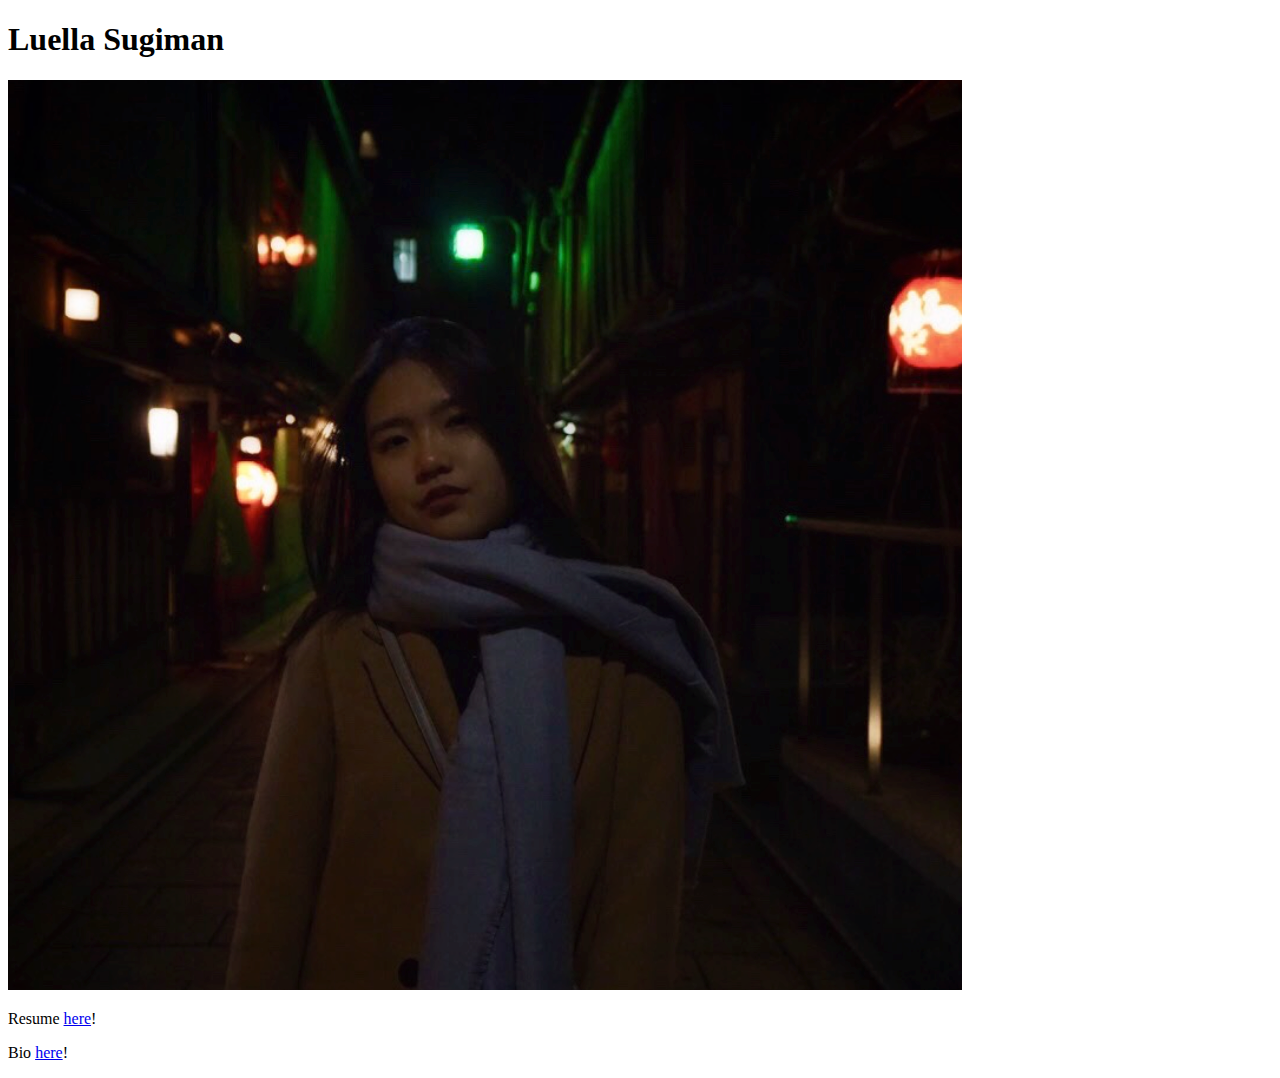
<file: index.html>
<!DOCTYPE html>
<html lang="en">

    <head>
    
        <meta charset="utf-8">
        
        <title>Luella Sugiman</title>
        <meta name="description" content="Luella's index">
        
        <link rel="stylesheet" href="page.css">
        
    </head>
    
    <body>
    
    <h1>Luella Sugiman</h1>
        
    <img src="profile.png" alt="My profile picture">
        
        <p>Resume <a href="resume.html">here</a>!</p>
        
        <p>Bio <a href="bio.html">here</a>!</p>
    
    </body>
    
</html>
</file>
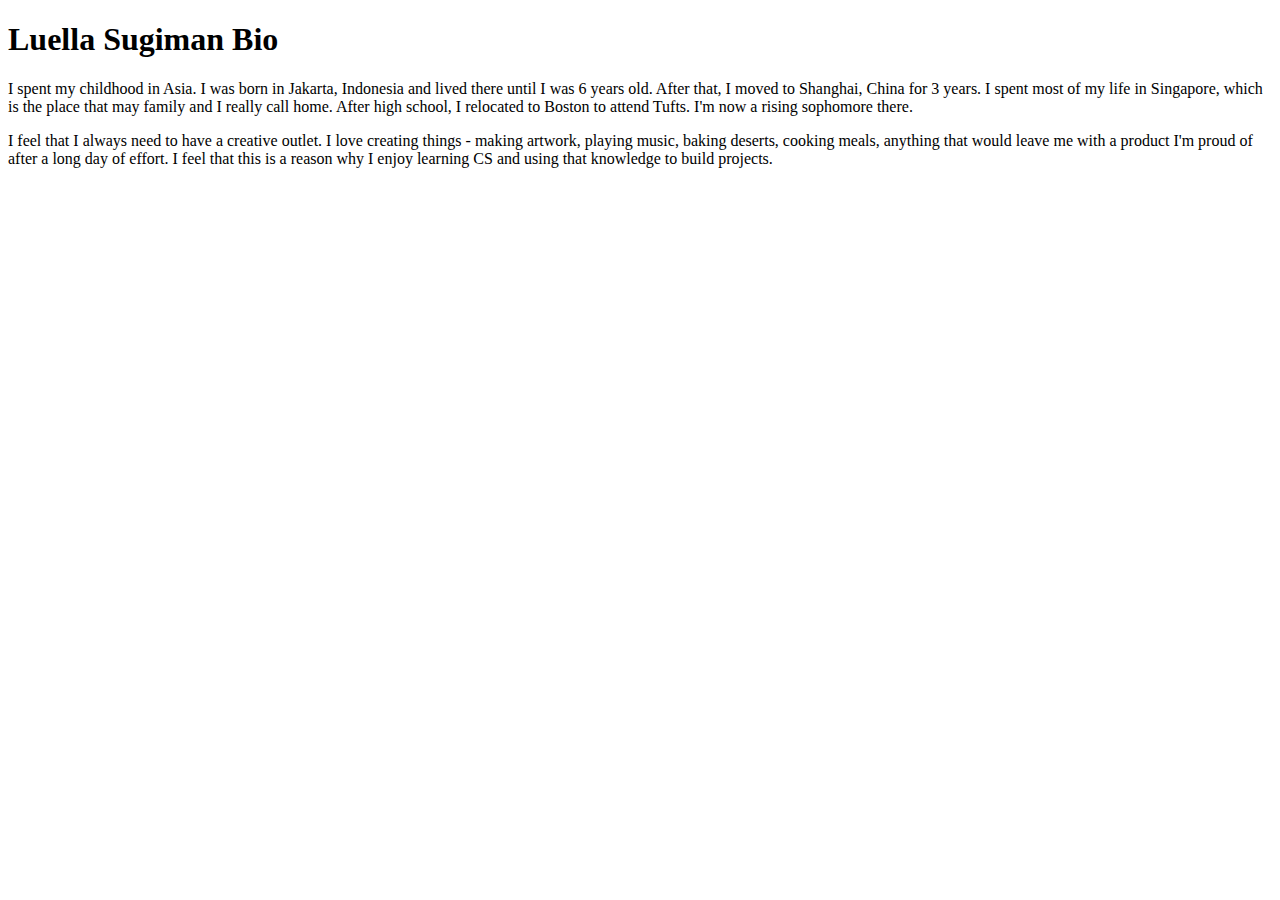
<file: bio.html>
<!DOCTYPE html>
<html lang="en">

    <head>
    
        <meta charset="utf-8">
        
        <title>Luella Sugiman</title>
        <meta name="description" content="Luella's bio">
        
        <link rel="stylesheet" href="page.css">
        
    </head>
    
    <body>
    
        <h1>Luella Sugiman Bio</h1>
        
        <p>
            I spent my childhood in Asia. I was born in Jakarta, Indonesia and lived there until I was 6 years old. After that, I moved to Shanghai, China for 3 years. I spent most of my life in Singapore, which is the place that may family and I really call home. After high school, I relocated to Boston to attend Tufts. I'm now a rising sophomore there.
        </p>
        <p>
            I feel that I always need to have a creative outlet. I love creating things - making artwork, playing music, baking deserts, cooking meals, anything that would leave me with a product I'm proud of after a long day of effort. I feel that this is a reason why I enjoy learning CS and using that knowledge to build projects.
        </p>
    
    </body>

</html>
</file>
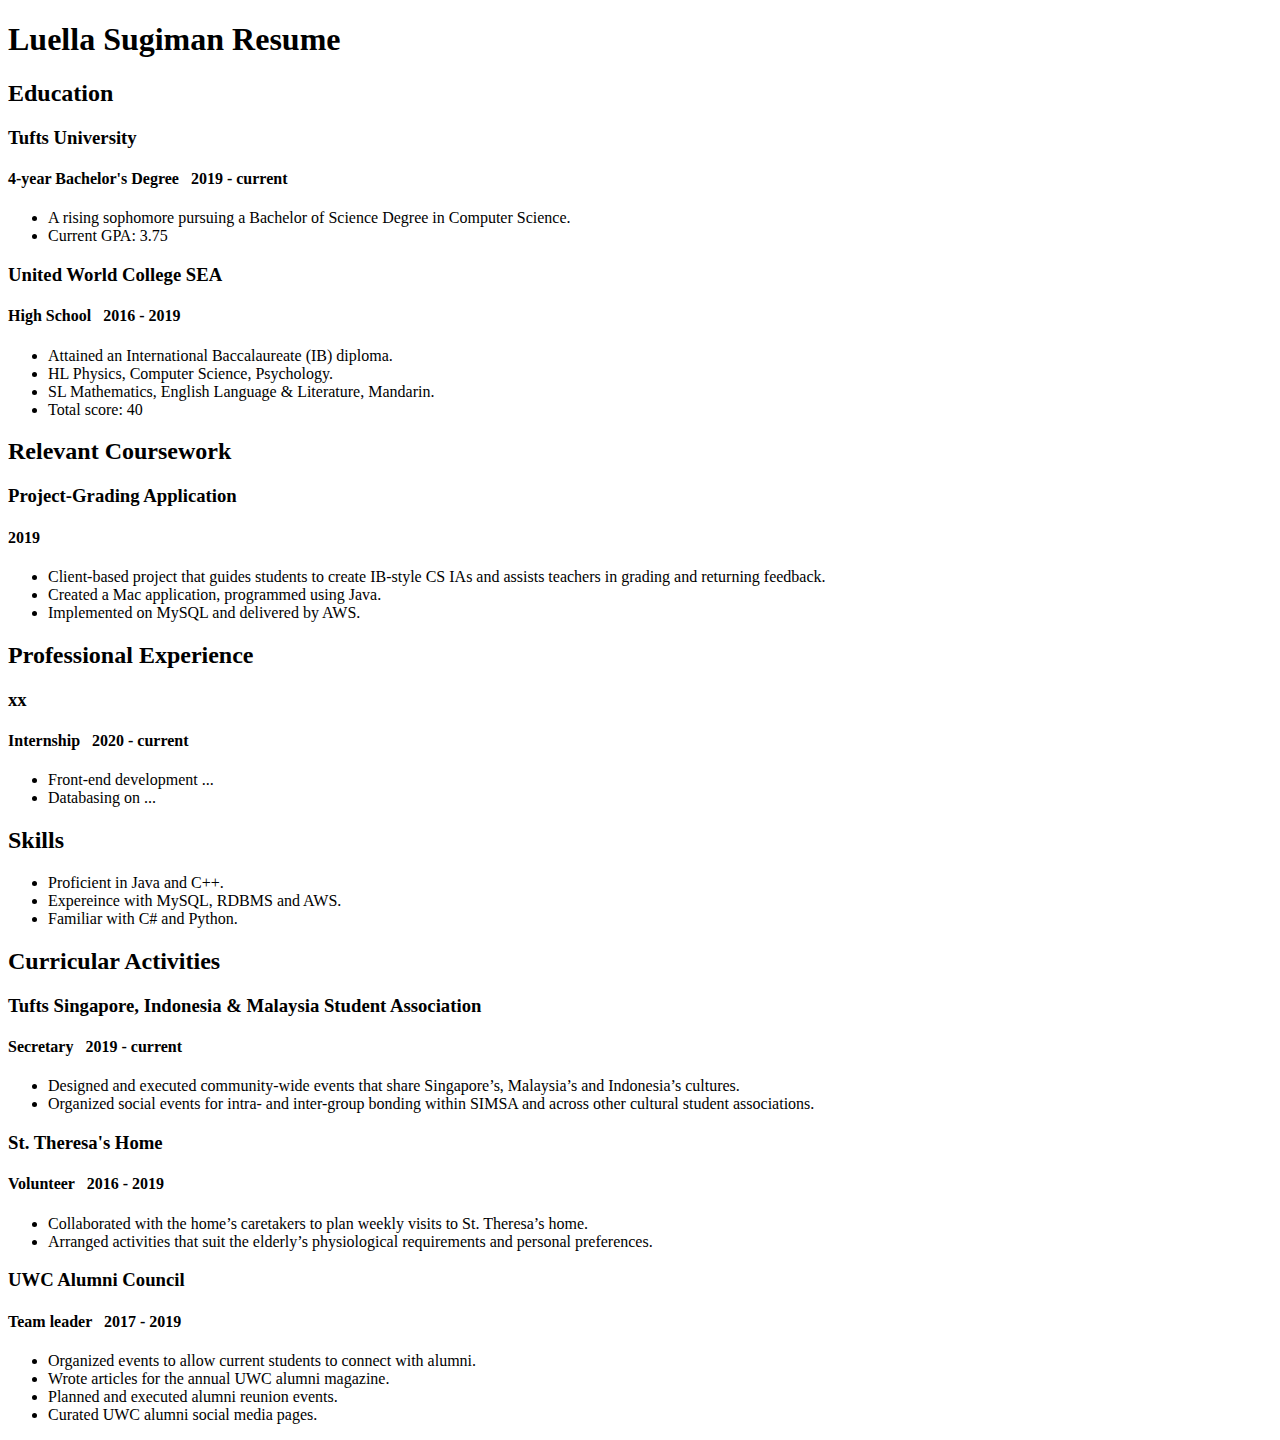
<file: resume.html>
<!DOCTYPE html>
<html lang="en">

    <head>
    
        <meta charset="utf-8">
        
        <title>Luella Sugiman</title>
        <meta name="description" content="Luella's resume">
        
        <link rel="stylesheet" href="page.css">
        
    </head>
    
    <body>
    
        <h1>Luella Sugiman Resume</h1>
        
        
        <h2>Education</h2>
        
        <h3>Tufts University</h3>
        <h4>4-year Bachelor's Degree &nbsp; 2019 - current</h4>
        <ul>
            <li>A rising sophomore pursuing a Bachelor of Science Degree in Computer Science.</li>
            <li>Current GPA: 3.75</li>
        </ul>
        
        <h3>United World College SEA</h3>
        <h4>High School &nbsp; 2016 - 2019</h4>
        <ul>
            <li>Attained an International Baccalaureate (IB) diploma.</li>
            <li>HL Physics, Computer Science, Psychology.</li>
            <li>SL Mathematics, English Language &amp; Literature, Mandarin.</li>
            <li>Total score: 40</li>
        </ul>
        
        
        <h2>Relevant Coursework</h2>
        
        <h3>Project-Grading Application</h3>
        <h4>2019</h4>
        <ul>
            <li>Client-based project that guides students to create IB-style CS IAs and assists teachers in grading and returning feedback.</li>
            <li>Created a Mac application, programmed using Java.</li>
            <li>Implemented on MySQL and delivered by AWS.</li>
        </ul>
        
        
        <h2>Professional Experience</h2>
        
        <h3>xx</h3>
        <h4>Internship &nbsp; 2020 - current</h4>
        <ul>
            <li>Front-end development ...</li>
            <li>Databasing on ...</li>
        </ul>
        
        
        <h2>Skills</h2>
        
        <ul>
            <li>Proficient in Java and C++.</li>
            <li>Expereince with MySQL, RDBMS and AWS.</li>
            <li>Familiar with C# and Python.</li>
        </ul>
        
        
        <h2>Curricular Activities</h2>
        
        <h3>Tufts Singapore, Indonesia &amp; Malaysia Student Association</h3>
        <h4>Secretary &nbsp; 2019 - current</h4>
        <ul>
            <li>Designed and executed community-wide events that share Singapore’s, Malaysia’s and Indonesia’s cultures.</li>
            <li>Organized social events for intra- and inter-group bonding within SIMSA and across other cultural student associations.</li>
        </ul>
        
        <h3>St. Theresa's Home</h3>
        <h4>Volunteer &nbsp; 2016 - 2019</h4>
        <ul>
            <li>Collaborated with the home’s caretakers to plan weekly visits to St. Theresa’s home.</li>
            <li>Arranged activities that suit the elderly’s physiological requirements and personal preferences.</li>
        </ul>
        
        <h3>UWC Alumni Council</h3>
        <h4>Team leader &nbsp; 2017 - 2019</h4>
        <ul>
            <li>Organized events to allow current students to connect with alumni.</li>
            <li>Wrote articles for the annual UWC alumni magazine.</li>
            <li>Planned and executed alumni reunion events.</li>
            <li>Curated UWC alumni social media pages.</li>
        </ul>
        
    
    </body>

</html>
</file>
<file: page.css>
css
</file>
